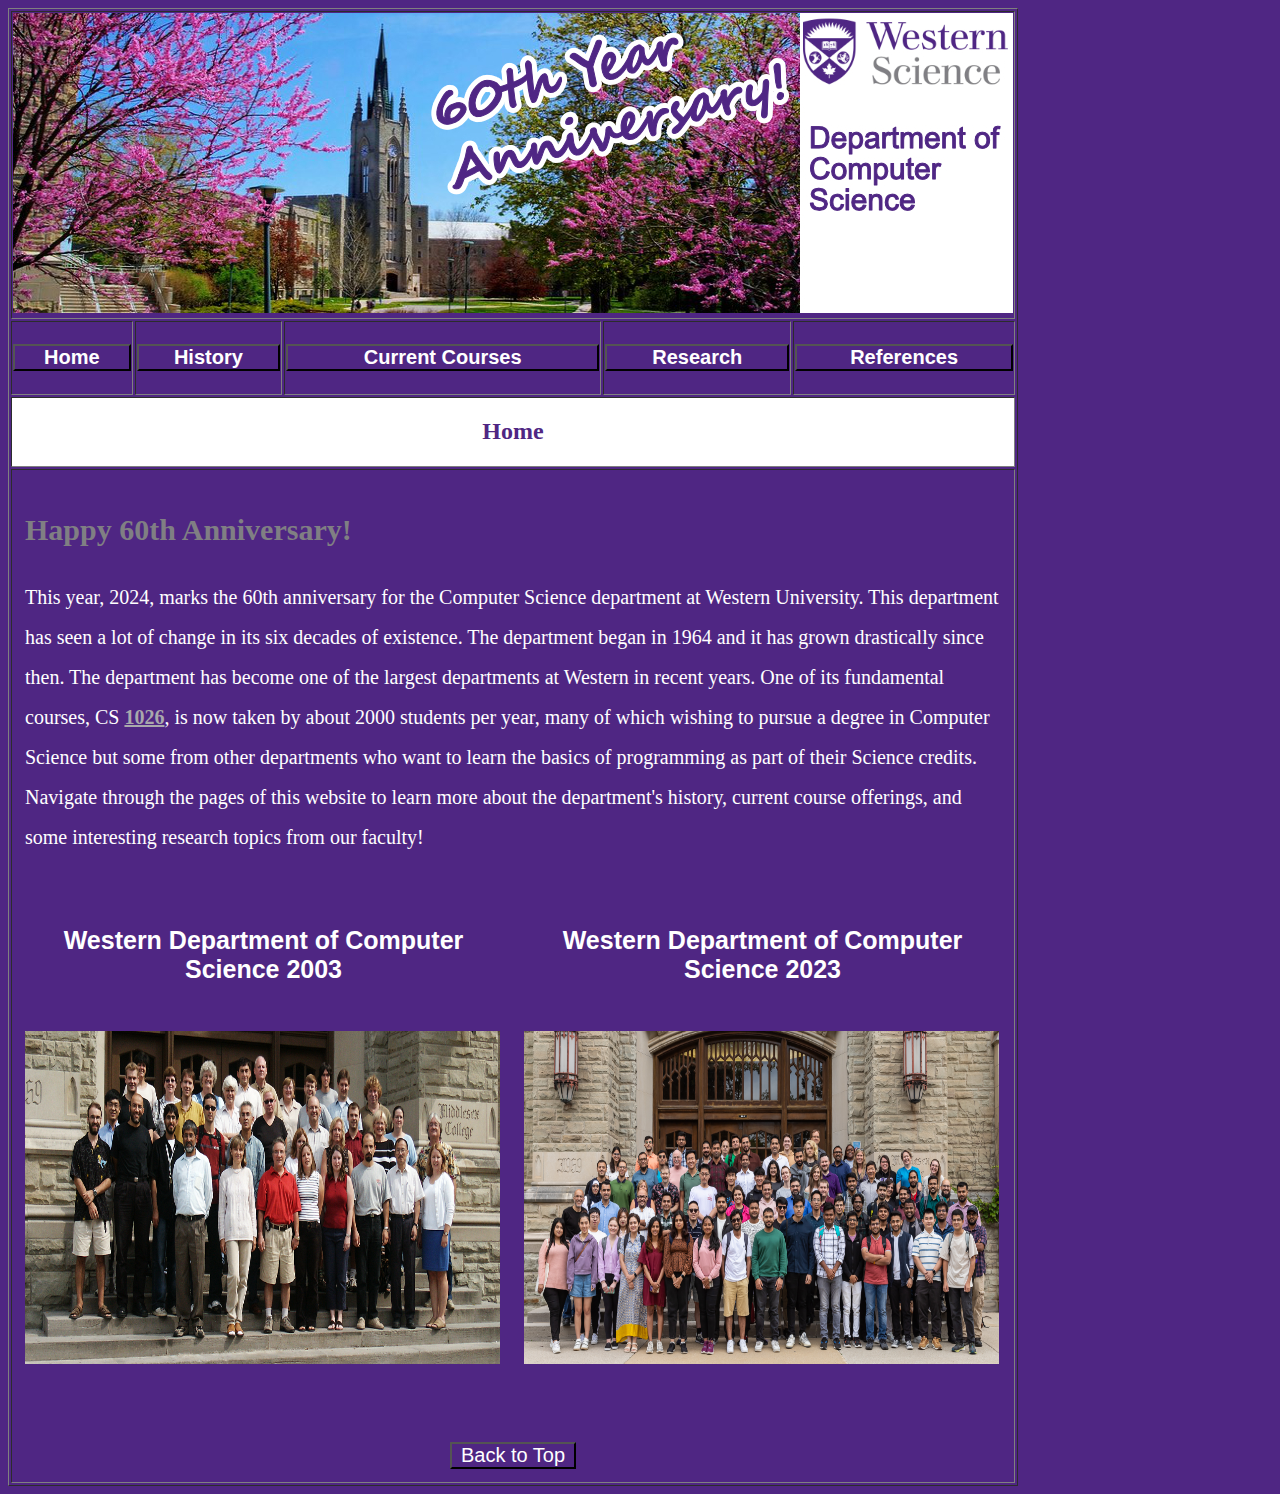
<file: webassign/index.html>
<!DOCTYPE html>
<html>
<head>
<link rel="stylesheet" href="styles.css">
<title>Home | UWO Computer Science</title>

<table style="width: 1000px;" border="1">
    <tbody>
    <tr>
    <td style="text-align: center;" colspan="5"><a id="Home"></a><a title="60th Year Anniversary" href="#Home"><img src="images/cs_anniversary_banner.jpg" /></a></td>
    </tr>
    <tr style="background-color: #4f2683;">
    <td style="text-align: center;">
    <h4 style="color: #a9a8ac;"><a href="index.html"><button style="font-size: 20px; width: 100%; height: 100%; color: #ffffff; background: #4F2683; padding: 0px;"><strong>Home</strong></button></a></h4>
    </td>
    <td style="text-align: center;">
    <h4 style="color: #a9a8ac;"><a href="history.html"><button style="font-size: 20px; width: 100%; height: 100%; color: #ffffff; background: #4F2683; padding: 0px;"><strong>History</strong></button></a></h4>
    </td>
    <td style="text-align: center;">
    <h4 style="color: #a9a8ac;"><a href="currentcourses.html"><button style="font-size: 20px; width: 100%; height: 100%; color: #ffffff; background: #4F2683; padding: 0px;"><strong>Current Courses</strong></button></a></h4>
    </td>
    <td style="text-align: center;">
    <h4 style="color: #a9a8ac;"><a href="research.html"><button style="font-size: 20px; width: 100%; height: 100%; color: #ffffff; background: #4F2683; padding: 0px;"><strong>Research</strong></button></a></h4>
    </td>
    <td style="text-align: center;">
    <h4 style="color: #a9a8ac;"><a href="references.html"><button style="font-size: 20px; width: 100%; height: 100%; color: #ffffff; background: #4F2683; padding: 0px;"><strong>References</strong></button></a></h4>
    </td>
    </tr>
    <tr style="background-color: #ffffff;">
    <td style="text-align: center;" colspan="5">
    <h2><strong>Home</strong></h2>
    </td>
    </tr>
    <tr style="background-color: #4f2683;">
    <td colspan="5">
    <table style="width: 1000px;" cellpadding="10">
    <tbody>
    <tr>
    <td>
    <p style="font-size: 30px; font-weight: bold; color: #807f83; font-family: cursive;">Happy 60th Anniversary!</p>
    <p style="font-size: 20px; line-height: 2; color: #ffffff;">This year, 2024, marks the 60th anniversary for the Computer Science department at Western University. This department has seen a lot of change in its six decades of existence. The department began in 1964 and it has grown drastically since then. The department has become one of the largest departments at Western in recent years. One of its fundamental courses, CS <a style="color: #a9a8ac;" href="currentcourses.html#CS1026"><strong>1026</strong></a>, is now taken by about 2000 students per year, many of which wishing to pursue a degree in Computer Science but some from other departments who want to learn the basics of programming as part of their Science credits. Navigate through the pages of this website to learn more about the department's history, current course offerings, and some interesting research topics from our faculty!</p>
    </td>
    </tr>
    </tbody>
    </table>
    <table style="width: 1000px;" cellpadding="10">
    <tbody>
    <tr>
    <td style="text-align: center;">
    <h3 style="font-size: 25px; font-family: 'Franklin Gothic Medium', 'Arial Narrow', Arial, sans-serif; color: #ffffff;">Western Department of Computer Science 2003</h3>
    </td>
    <td style="text-align: center;">
    <h3 style="font-size: 25px; font-family: 'Franklin Gothic Medium', 'Arial Narrow', Arial, sans-serif; color: #ffffff;">Western Department of Computer Science 2023</h3>
    </td>
    </tr>
    <tr>
    <td><a id="yr2003"></a><a title="Computer Science Department 2003" href="#yr2003"><img src="images/CSD_2003.jpg" alt="Computer Science Department 2003" width="475" height="333" /></a></td>
    <td><a id="yr2023"></a><a title="Computer Science Department 2023" href="#yr2023"><img src="images/CSD_2023.jpg" alt="2023" width="475" height="333" /></a></td>
    </tr>
    </tbody>
    </table>
    <p>&nbsp;</p>
    <table style="width: 150px; margin-left: auto; margin-right: auto;" border="0" cellpadding="10">
    <tbody>
    <tr>
    <td style="text-align: center;"><a href="#Home"><button>Back to Top</button></a></td>
    </tr>
    </tbody>
    </table>
    </td>
    </tr>
    </tbody>
    </table>

</head>
</html>
</file>
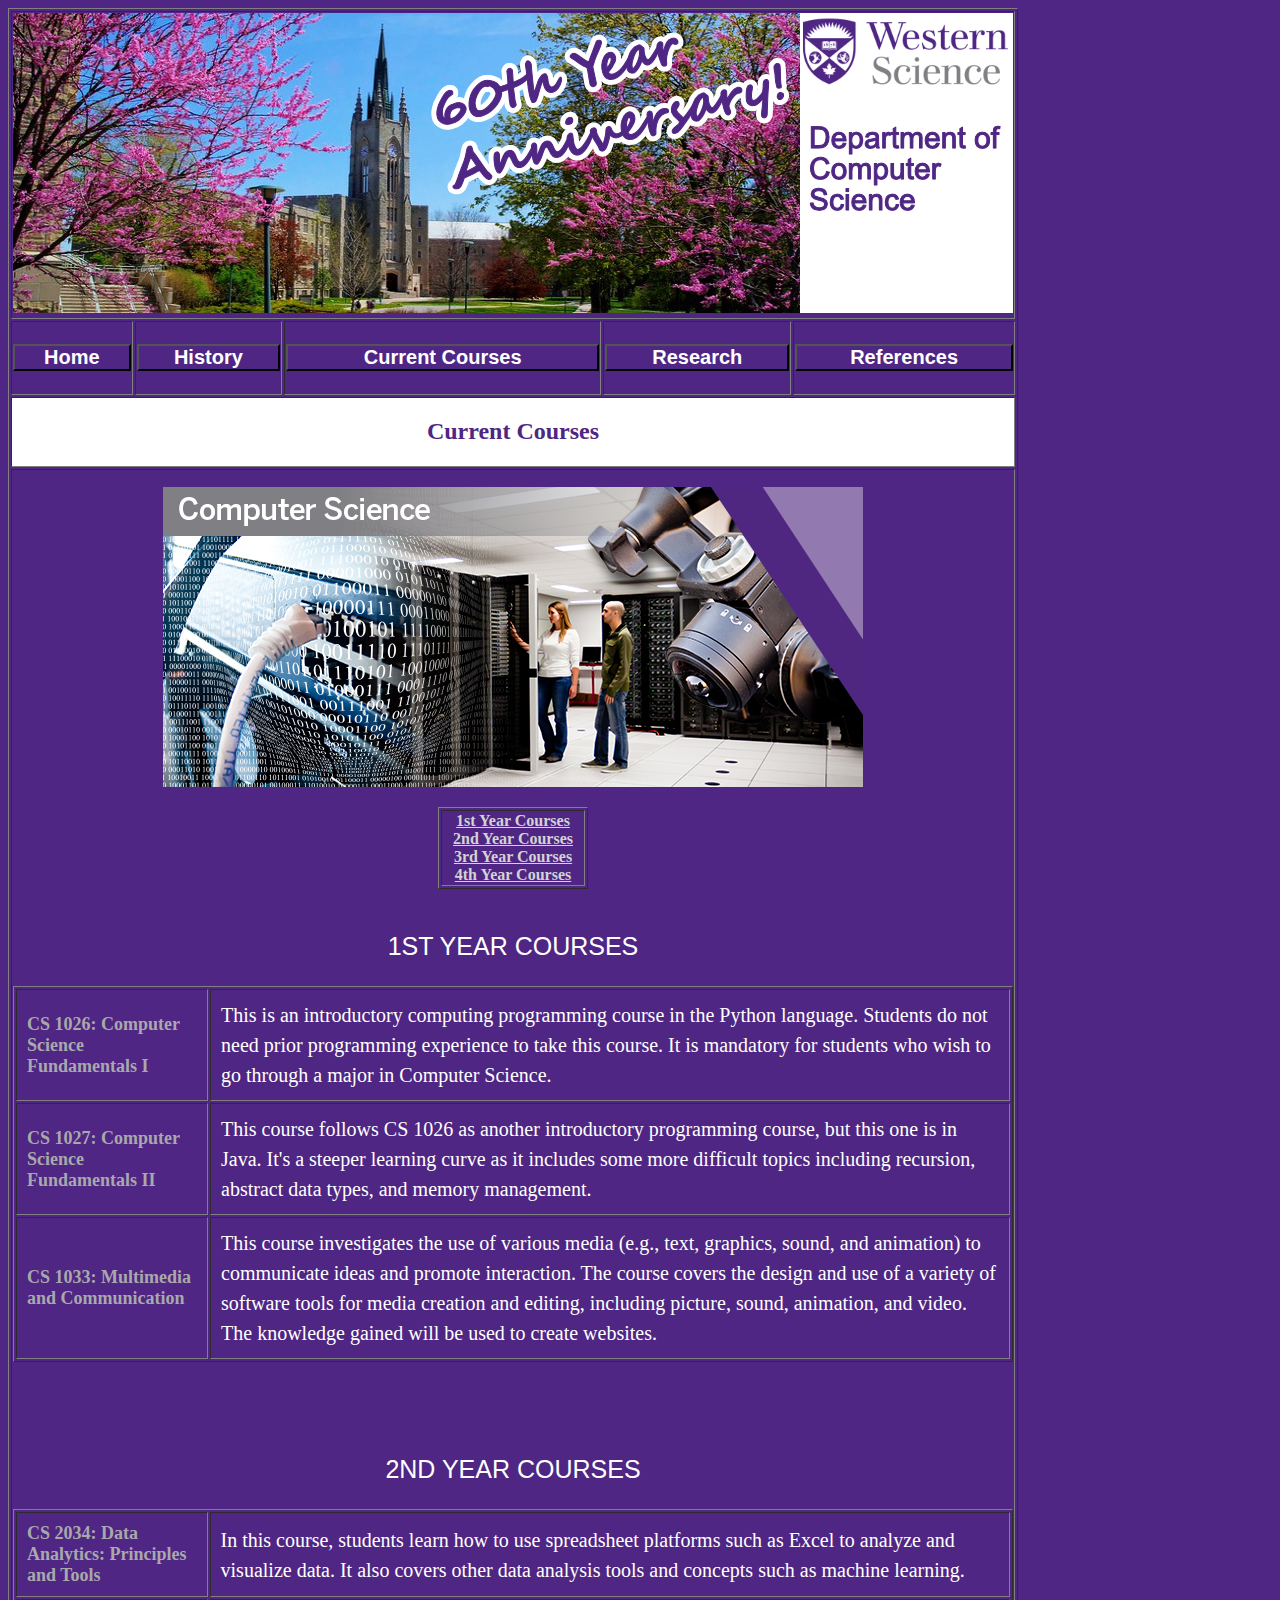
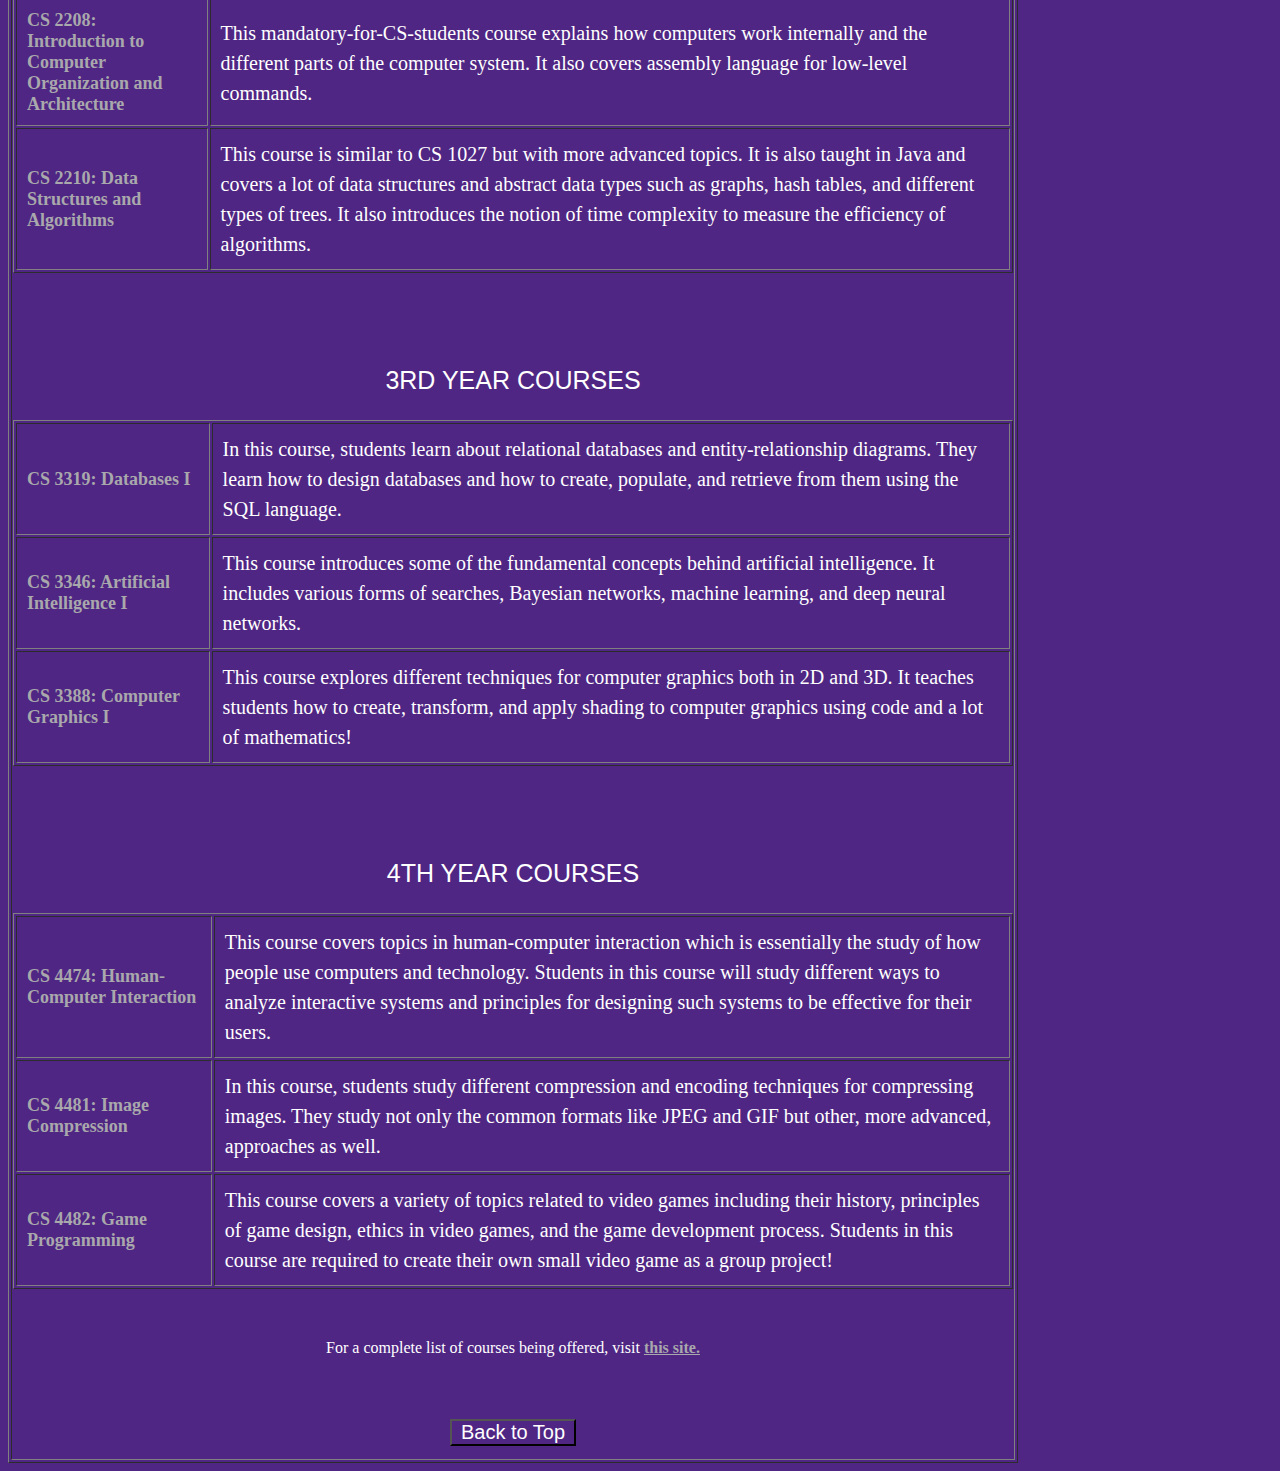
<file: webassign/currentcourses.html>
<!DOCTYPE html>
<html>
<head>
<link rel="stylesheet" href="styles.css">
<title>Current Courses | UWO Computer Science</title>


<table style="width: 1000px;" border="1">
    <tbody>
    <tr>
    <td style="text-align: center;" colspan="5"><a id="Home"></a><img title="60th Year Anniversary" src="images/cs_anniversary_banner.jpg" /></td>
    </tr>
    <tr style="background-color: #4f2683;">
    <td style="text-align: center;">
    <h4 style="color: #a9a8ac;"><a href="index.html"><button style="font-size: 20px; width: 100%; height: 100%; color: #ffffff; background: #4F2683; padding: 0px;"><strong>Home</strong></button></a></h4>
    </td>
    <td style="text-align: center;">
    <h4 style="color: #a9a8ac;"><a href="history.html"><button style="font-size: 20px; width: 100%; height: 100%; color: #ffffff; background: #4F2683; padding: 0px;"><strong>History</strong></button></a></h4>
    </td>
    <td style="text-align: center;">
    <h4 style="color: #a9a8ac;"><a href="currentcourses.html"><button style="font-size: 20px; width: 100%; height: 100%; color: #ffffff; background: #4F2683; padding: 0px;"><strong>Current Courses</strong></button></a></h4>
    </td>
    <td style="text-align: center;">
    <h4 style="color: #a9a8ac;"><a href="research.html"><button style="font-size: 20px; width: 100%; height: 100%; color: #ffffff; background: #4F2683; padding: 0px;"><strong>Research</strong></button></a></h4>
    </td>
    <td style="text-align: center;">
    <h4 style="color: #a9a8ac;"><a href="references.html"><button style="font-size: 20px; width: 100%; height: 100%; color: #ffffff; background: #4F2683; padding: 0px;"><strong>References</strong></button></a></h4>
    </td>
    </tr>
    <tr style="background-color: #ffffff;">
    <td style="text-align: center;" colspan="5">
    <h2><strong>Current Courses</strong></h2>
    </td>
    </tr>
    <tr style="background-color: #4f2683;">
    <td style="text-align: center;" colspan="5">
    <p><img title="Computer Science" src="images/dept-computerscience2-700x300.png" /></p>
    <table style="width: 150px; margin-left: auto; margin-right: auto;" border="1">
    <tbody>
    <tr>
    <td style="width: 544.942px;"><span style="color: #d3d3d3;"><a style="color: #d3d3d3;" href="#yr1"><strong>1st Year Courses</strong></a></span><br /><span style="color: #d3d3d3;"><a style="color: #d3d3d3;" href="#yr2"><strong>2nd Year Courses</strong></a></span><br /><span style="color: #d3d3d3;"><a style="color: #d3d3d3;" href="#yr3"><strong>3rd Year Courses</strong></a></span><br /><span style="color: #d3d3d3;"><a style="color: #d3d3d3;" href="#yr4"><strong>4th Year Courses</strong></a></span></td>
    </tr>
    </tbody>
    </table>
    <br />
    <p style="font-size: 25px; font-family: 'Franklin Gothic Medium', 'Arial Narrow', Arial, sans-serif;"><a id="yr1"></a>1ST YEAR COURSES</p>
    <a id="CS1026"></a>
    <table style="width: 1000px;" border="1" cellpadding="10">
    <tbody>
    <tr>
    <td style="width: 172.033px; font-size: 18px; text-align: left; color: #a9a8ac;"><strong>CS 1026: Computer Science Fundamentals I</strong></td>
    <td style="width: 806.967px; text-align: left; font-size: 20px; color: #ffffff; line-height: 1.5;">This is an introductory computing programming course in the Python language. Students do not need prior programming experience to take this course. It is mandatory for students who wish to go through a major in Computer Science.</td>
    </tr>
    <tr>
    <td style="width: 172.033px; font-size: 18px; text-align: left; color: #a9a8ac;"><strong>CS 1027: Computer Science Fundamentals II</strong></td>
    <td style="width: 806.967px; text-align: left; font-size: 20px; color: #ffffff; line-height: 1.5;">This course follows CS 1026 as another introductory programming course, but this one is in Java. It's a steeper learning curve as it includes some more difficult topics including recursion, abstract data types, and memory management.</td>
    </tr>
    <tr>
    <td style="width: 172.033px; font-size: 18px; text-align: left; color: #a9a8ac;"><strong>CS 1033: Multimedia and Communication</strong></td>
    <td style="width: 806.967px; font-size: 20px; color: #ffffff; line-height: 1.5; text-align: left;">This course investigates the use of various media (e.g., text, graphics, sound, and animation) to communicate ideas and promote interaction. The course covers the design and use of a variety of software tools for media creation and editing, including picture, sound, animation, and video. The knowledge gained will be used to create websites.</td>
    </tr>
    </tbody>
    </table>
    <p>&nbsp;</p>
    <p>&nbsp;</p>
    <p style="font-size: 25px; font-family: 'Franklin Gothic Medium', 'Arial Narrow', Arial, sans-serif;"><a id="yr2"></a>2ND YEAR COURSES</p>
    <table style="width: 1000px;" border="1" cellpadding="10">
    <tbody>
    <tr>
    <td style="width: 172.517px; font-size: 18px; text-align: left; color: #a9a8ac;"><strong>CS 2034: Data Analytics: Principles and Tools</strong></td>
    <td style="width: 808.483px; text-align: left; font-size: 20px; color: #ffffff; line-height: 1.5;">In this course, students learn how to use spreadsheet platforms such as Excel to analyze and visualize data. It also covers other data analysis tools and concepts such as machine learning.</td>
    </tr>
    <tr>
    <td style="width: 172.517px; font-size: 18px; text-align: left; color: #a9a8ac;"><strong>CS 2208: Introduction to Computer Organization and Architecture</strong></td>
    <td style="width: 808.483px; text-align: left; font-size: 20px; color: #ffffff; line-height: 1.5;">This mandatory-for-CS-students course explains how computers work internally and the different parts of the computer system. It also covers assembly language for low-level commands.</td>
    </tr>
    <tr>
    <td style="width: 172.517px; font-size: 18px; text-align: left; color: #a9a8ac;"><strong>CS 2210: Data Structures and Algorithms</strong></td>
    <td style="width: 808.483px; text-align: left; font-size: 20px; color: #ffffff; line-height: 1.5;">This course is similar to CS 1027 but with more advanced topics. It is also taught in Java and covers a lot of data structures and abstract data types such as graphs, hash tables, and different types of trees. It also introduces the notion of time complexity to measure the efficiency of algorithms.</td>
    </tr>
    </tbody>
    </table>
    <p>&nbsp;</p>
    <p>&nbsp;</p>
    <p style="font-size: 25px; font-family: 'Franklin Gothic Medium', 'Arial Narrow', Arial, sans-serif;"><a id="yr3"></a>3RD YEAR COURSES</p>
    <table style="width: 1000px;" border="1" cellpadding="10">
    <tbody>
    <tr>
    <td style="width: 174.708px; font-size: 18px; text-align: left; color: #a9a8ac;"><strong>CS 3319: Databases I</strong></td>
    <td style="width: 801.292px; text-align: left; font-size: 20px; color: #ffffff; line-height: 1.5;">In this course, students learn about relational databases and entity-relationship diagrams. They learn how to design databases and how to create, populate, and retrieve from them using the SQL language.&nbsp;</td>
    </tr>
    <tr>
    <td style="width: 174.708px; font-size: 18px; text-align: left; color: #a9a8ac;"><strong>CS 3346: Artificial Intelligence I</strong></td>
    <td style="width: 801.292px; text-align: left; font-size: 20px; color: #ffffff; line-height: 1.5;">This course introduces some of the fundamental concepts behind artificial intelligence. It includes various forms of searches, Bayesian networks, machine learning, and deep neural networks.&nbsp;</td>
    </tr>
    <tr>
    <td style="width: 174.708px; font-size: 18px; text-align: left; color: #a9a8ac;"><strong>CS 3388: Computer Graphics I</strong></td>
    <td style="width: 801.292px; text-align: left; font-size: 20px; color: #ffffff; line-height: 1.5;">This course explores different techniques for computer graphics both in 2D and 3D. It teaches students how to create, transform, and apply shading to computer graphics using code and a lot of mathematics!&nbsp;</td>
    </tr>
    </tbody>
    </table>
    <p>&nbsp;</p>
    <p>&nbsp;</p>
    <p style="font-size: 25px; font-family: 'Franklin Gothic Medium', 'Arial Narrow', Arial, sans-serif;"><a id="yr4"></a>4TH YEAR COURSES</p>
    <table style="width: 1000px;" border="1" cellpadding="10">
    <tbody>
    <tr>
    <td style="font-size: 18px; text-align: left; color: #a9a8ac; width: 173.625px;"><strong>CS 4474: Human-Computer Interaction</strong></td>
    <td style="text-align: left; font-size: 20px; color: #ffffff; line-height: 1.5; width: 773.375px;">This course covers topics in human-computer interaction which is essentially the study of how people use computers and technology. Students in this course will study different ways to analyze interactive systems and principles for designing such systems to be effective for their users.&nbsp;</td>
    </tr>
    <tr>
    <td style="font-size: 18px; text-align: left; color: #a9a8ac; width: 173.625px;"><strong>CS 4481: Image Compression</strong></td>
    <td style="text-align: left; font-size: 20px; color: #ffffff; line-height: 1.5; width: 773.375px;">In this course, students study different compression and encoding techniques for compressing images. They study not only the common formats like JPEG and GIF but other, more advanced, approaches as well.&nbsp;</td>
    </tr>
    <tr>
    <td style="font-size: 18px; text-align: left; color: #a9a8ac; width: 173.625px;"><strong>CS 4482: Game Programming</strong></td>
    <td style="text-align: left; font-size: 20px; color: #ffffff; line-height: 1.5; width: 773.375px;">This course covers a variety of topics related to video games including their history, principles of game design, ethics in video games, and the game development process. Students in this course are required to create their own small video game as a group project!&nbsp;</td>
    </tr>
    </tbody>
    </table>
    <p>&nbsp;</p>
    <p style="font-size: 16px;">For a complete list of courses being offered, visit <span style="color: #ffffff;"><a style="color: #a9a8ac;" href="https://csd.uwo.ca/undergraduate/current/courses/course_offerings.html" target="_blank" rel="noopener"><strong>this site.</strong></a></span></p>
    <p>&nbsp;</p>
    <table style="width: 150px; margin-left: auto; margin-right: auto;" border="0" cellpadding="10">
    <tbody>
    <tr>
    <td style="text-align: center;"><a href="#Home"><button>Back to Top</button></a></td>
    </tr>
    </tbody>
    </table>
    </td>
    </tr>
    </tbody>
    </table>
    

</head>
</html>
</file>
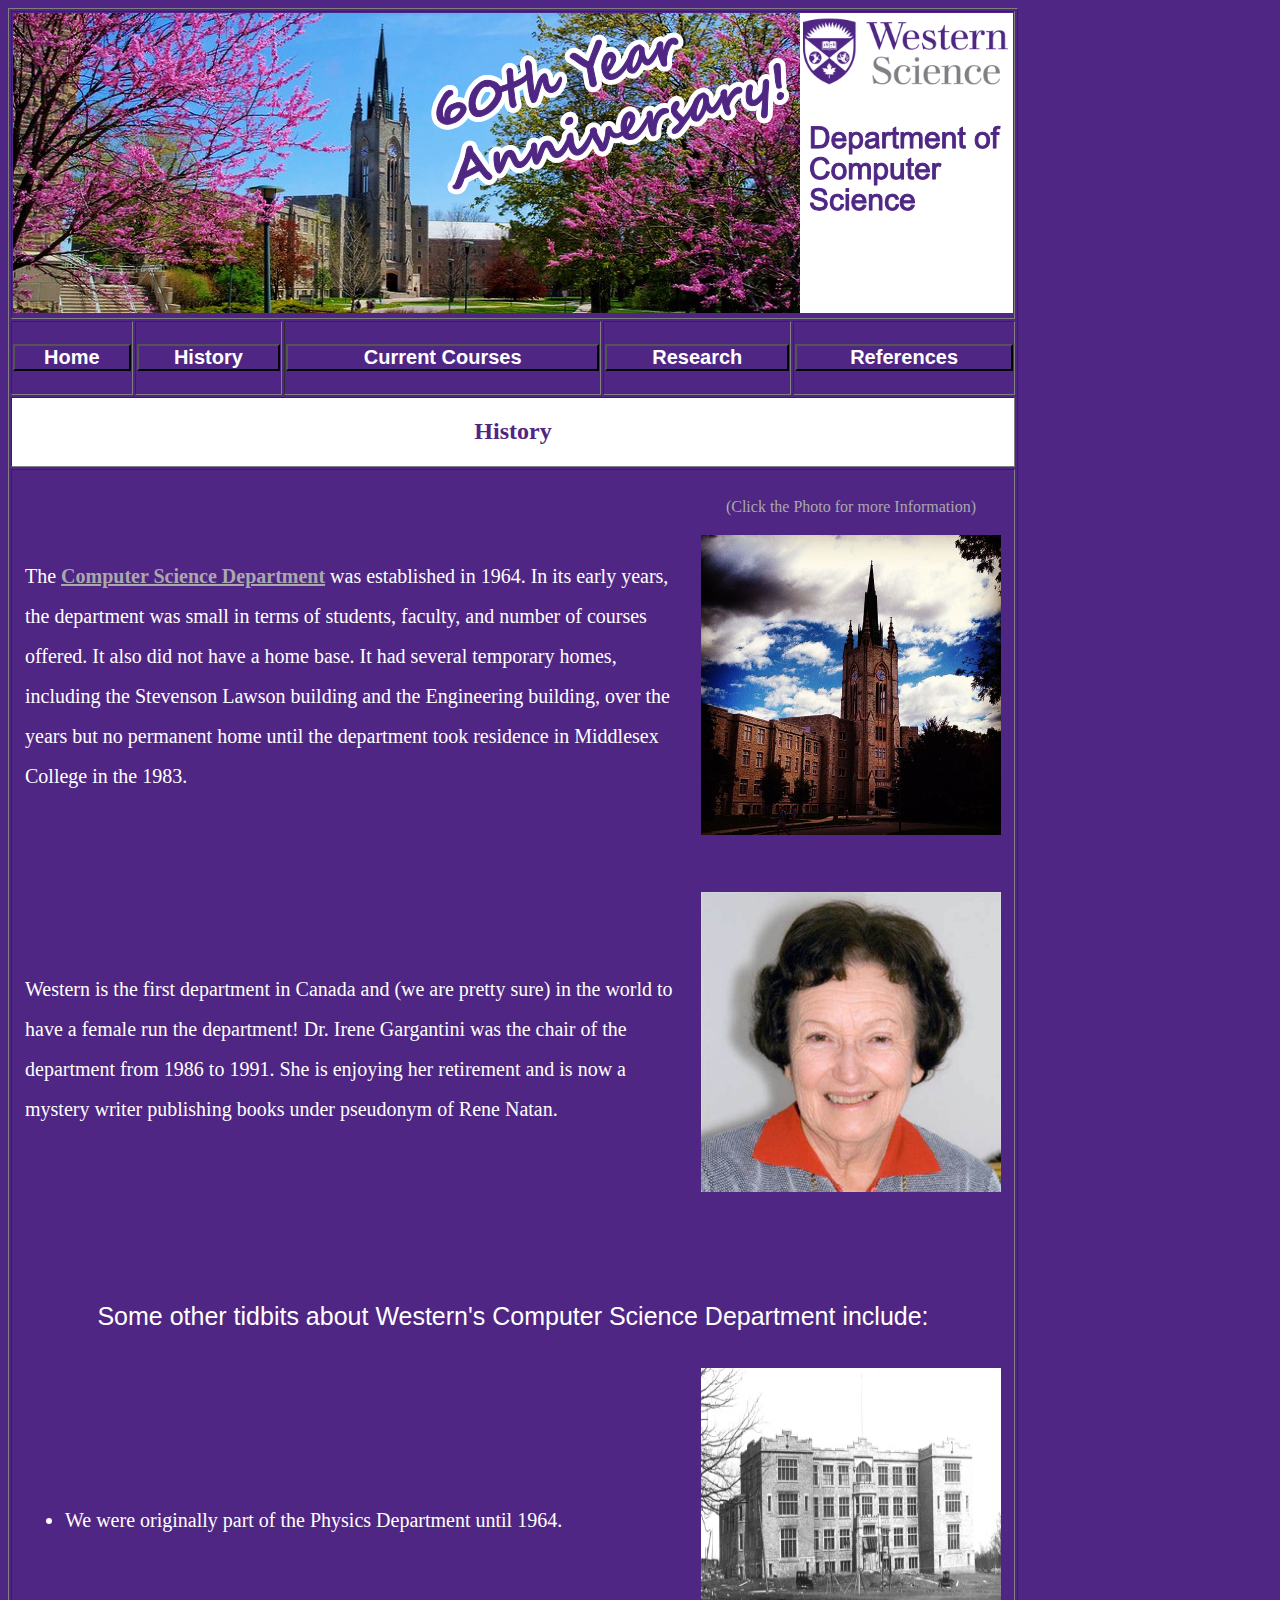
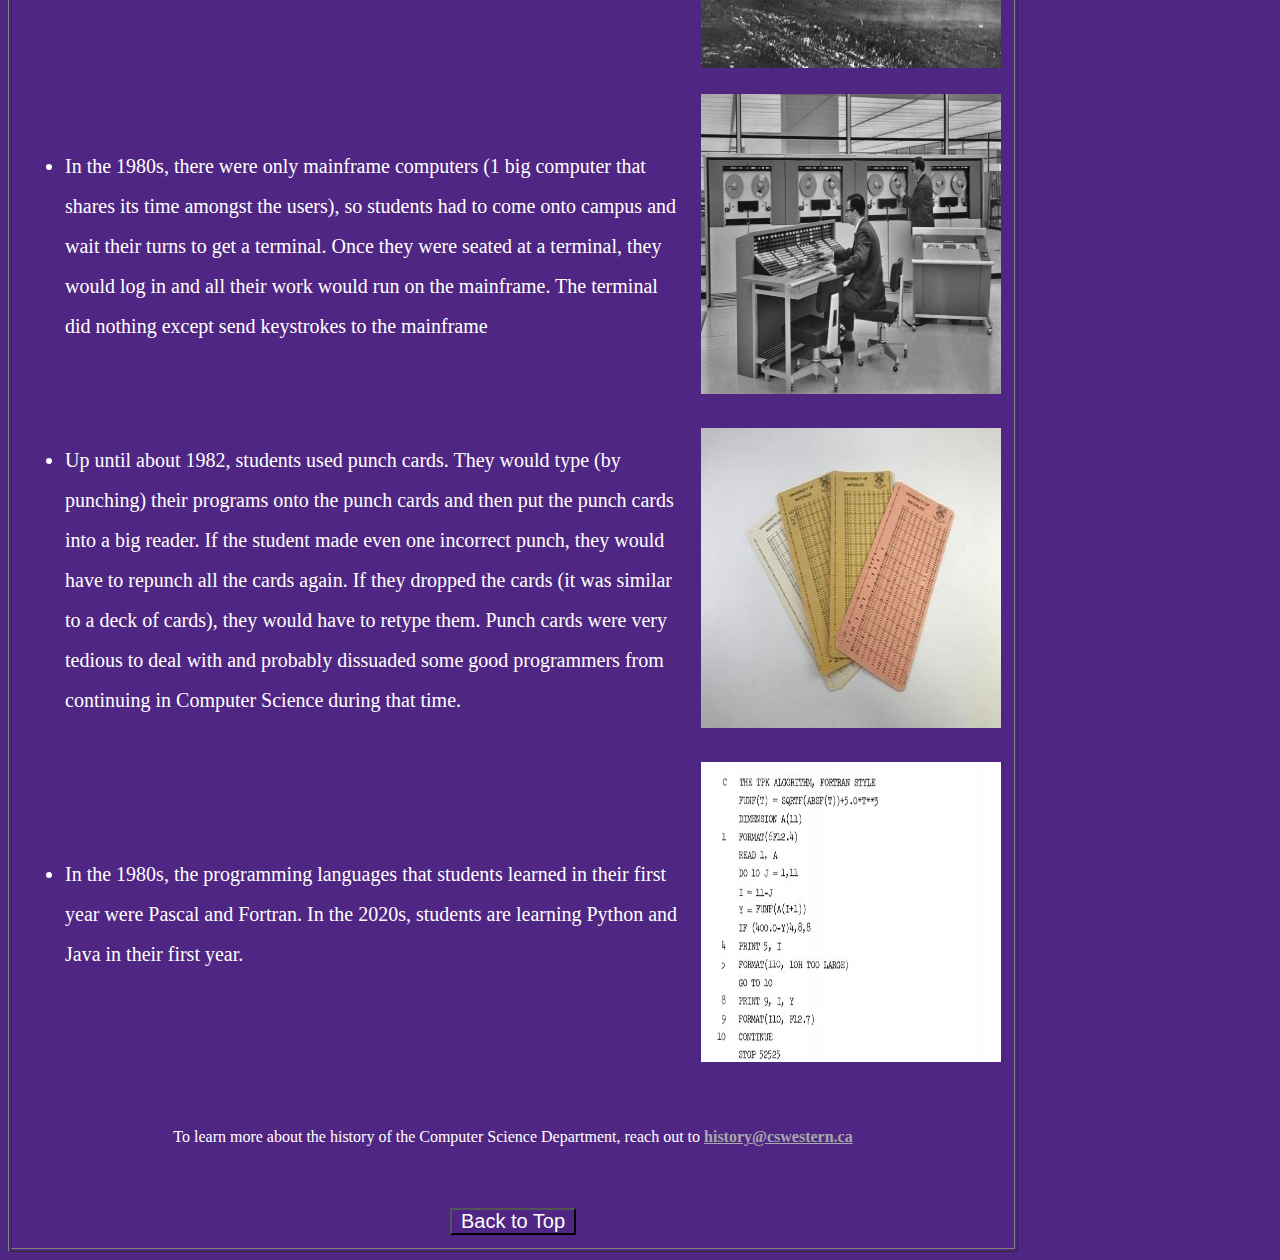
<file: webassign/history.html>
<!DOCTYPE html>
<html>
<head>
<link rel="stylesheet" href="styles.css">
<title>History | UWO Computer Science</title>

<table style="width: 1000px;" border="1">
    <tbody>
    <tr>
    <td style="text-align: center;" colspan="5"><a id="Home"></a><a title="60th Year Anniversary" href="#Home"><img src="images/cs_anniversary_banner.jpg" /></a></td>
    </tr>
    <tr style="background-color: #4f2683;">
    <td style="text-align: center;">
    <h4 style="color: #a9a8ac;"><a href="index.html"><button style="font-size: 20px; width: 100%; height: 100%; color: #ffffff; background: #4F2683; padding: 0px;"><strong>Home</strong></button></a></h4>
    </td>
    <td style="text-align: center;">
    <h4 style="color: #a9a8ac;"><a href="history.html"><button style="font-size: 20px; width: 100%; height: 100%; color: #ffffff; background: #4F2683; padding: 0px;"><strong>History</strong></button></a></h4>
    </td>
    <td style="text-align: center;">
    <h4 style="color: #a9a8ac;"><a href="currentcourses.html"><button style="font-size: 20px; width: 100%; height: 100%; color: #ffffff; background: #4F2683; padding: 0px;"><strong>Current Courses</strong></button></a></h4>
    </td>
    <td style="text-align: center;">
    <h4 style="color: #a9a8ac;"><a href="research.html"><button style="font-size: 20px; width: 100%; height: 100%; color: #ffffff; background: #4F2683; padding: 0px;"><strong>Research</strong></button></a></h4>
    </td>
    <td style="text-align: center;">
    <h4 style="color: #a9a8ac;"><a href="references.html"><button style="font-size: 20px; width: 100%; height: 100%; color: #ffffff; background: #4F2683; padding: 0px;"><strong>References</strong></button></a></h4>
    </td>
    </tr>
    <tr style="background-color: #ffffff;">
    <td style="text-align: center;" colspan="5">
    <h2><strong>History</strong></h2>
    </td>
    </tr>
    <tr>
    <td style="text-align: center;" colspan="5">
    <table style="width: 1000px;" cellpadding="10">
    <tbody>
    <tr style="font-size: 20px; line-height: 2; color: #ffffff;">
    <td style="width: 729.562px; text-align: left;">The <a style="color: #a9a8ac;" href="https://csd.uwo.ca/" target="_blank" rel="noopener"><strong>Computer Science Department</strong></a> was established in 1964. In its early years, the department was small in terms of students, faculty, and number of courses offered. It also did not have a home base. It had several temporary homes, including the Stevenson Lawson building and the Engineering building, over the years but no permanent home until the department took residence in Middlesex College in the 1983.</td>
    <td style="width: 253.438px;">
    <p style="font-size: 16px; color: #a9a8ac; line-height: 1;">(Click the Photo for more Information)</p>
    <p><a title="Middlesex College" href="https://csd.uwo.ca/" target="_blank" rel="noopener"><img src="images/600px-University_of_Western_Ontario_-_Middlesex_College.jpg" alt="Middlesex College" width="300" height="300" /></a></p>
    </td>
    </tr>
    </tbody>
    </table>
    <table style="width: 1000px;" cellpadding="10">
    <tbody>
    <tr style="font-size: 20px; line-height: 2; color: #ffffff;">
    <td style="text-align: left; width: 703.427px;">Western is the first department in Canada and (we are pretty sure) in the world to have a female run the department! Dr. Irene Gargantini was the chair of the department from 1986 to 1991. She is enjoying her retirement and is now a mystery writer publishing books under pseudonym of Rene Natan.</td>
    <td style="width: 245.573px;"><a title="Dr. Irene Gargantini " href="#dr"><img src="images/OIP.jpg" alt="Dr.Irene Gargantini" width="300" height="300" /></a></td>
    </tr>
    </tbody>
    </table>
    <p style="font-size: 20px; line-height: 2; color: #ffffff;">&nbsp;</p>
    <p style="font-size: 25px; font-family: 'Franklin Gothic Medium', 'Arial Narrow', Arial, sans-serif;">Some other tidbits about Western's Computer Science Department include:</p>
    <table style="width: 1000px;" cellpadding="10">
    <tbody>
    <tr>
    <td style="width: 701.104px;">
    <ul style="font-size: 20px; line-height: 2; color: #ffffff;">
    <li style="text-align: left;">We were originally part of the Physics Department until 1964.</li>
    </ul>
    </td>
    <td style="width: 246.896px;"><a title="The Science Building in 1924" href="#SciBuilding"><img src="images/Physics bulding.jpg" alt="The Science Building in 1924 " width="300" height="300" /></a></td>
    </tr>
    <tr>
    <td style="width: 701.104px;">
    <ul style="font-size: 20px; line-height: 2; color: #ffffff;">
    <li style="text-align: left;">In the 1980s, there were only mainframe computers (1 big computer that shares its time amongst the users), so students had to come onto campus and wait their turns to get a terminal. Once they were seated at a terminal, they would log in and all their work would run on the mainframe. The terminal did nothing except send keystrokes to the mainframe</li>
    </ul>
    </td>
    <td style="width: 246.896px;"><a title="Mainframe Computer" href="#mainframeComputer"><img src="images/mainframe_computer.jpg" alt="Mainframe Computer" width="300" height="300" /></a></td>
    </tr>
    <tr>
    <td style="width: 701.104px;">
    <ul style="font-size: 20px; line-height: 2; color: #ffffff;">
    <li style="text-align: left;">Up until about 1982, students used punch cards. They would type (by punching) their programs onto the punch cards and then put the punch cards into a big reader. If the student made even one incorrect punch, they would have to repunch all the cards again. If they dropped the cards (it was similar to a deck of cards), they would have to retype them. Punch cards were very tedious to deal with and probably dissuaded some good programmers from continuing in Computer Science during that time.</li>
    </ul>
    </td>
    <td style="width: 246.896px;"><a title="Punch Cards" href="#punchCards"><img src="images/punchcard.jpg" alt="Punch Cards" width="300" height="300" /></a></td>
    </tr>
    <tr>
    <td style="width: 701.104px;">
    <ul style="font-size: 20px; line-height: 2; color: #ffffff;">
    <li style="text-align: left;">In the 1980s, the programming languages that students learned in their first year were Pascal and Fortran. In the 2020s, students are learning Python and Java in their first year.</li>
    </ul>
    </td>
    <td style="width: 246.896px;"><a title="Fortran Programming Language " href="#fortran"><img src="images/fortran.jpg" alt="Fortran" width="300" height="300" /></a></td>
    </tr>
    </tbody>
    </table>
    <p>&nbsp;</p>
    <p>To learn more about the history of the Computer Science Department, reach out to <a style="color: #a9a8ac;" href="mailto:history@cswestern.ca" target="_blank" rel="noopener"><strong>history@cswestern.ca</strong></a></p>
    <p>&nbsp;</p>
    <table style="width: 150px; margin-left: auto; margin-right: auto;" border="0" cellpadding="10">
    <tbody>
    <tr>
    <td style="text-align: center;"><a href="#Home"><button>Back to Top</button></a></td>
    </tr>
    </tbody>
    </table>
    </td>
    </tr>
    </tbody>
    </table>
    

</head>
</html>
</file>
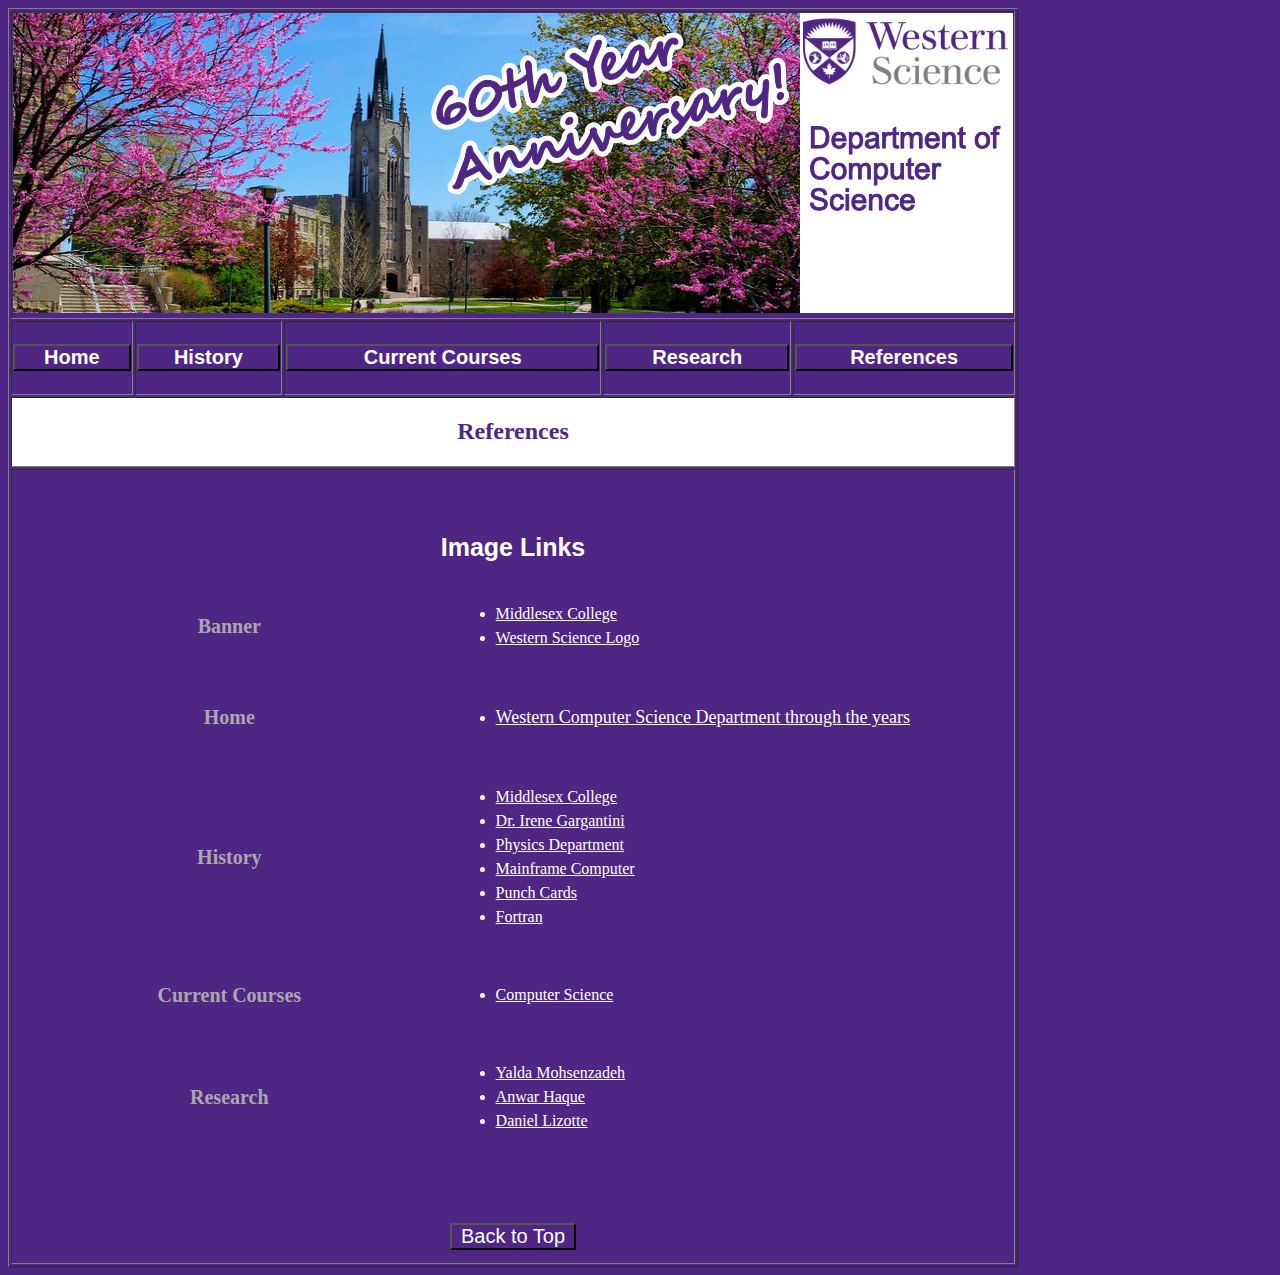
<file: webassign/references.html>
<!DOCTYPE html>
<html>
<head>
<link rel="stylesheet" href="styles.css">
<title>References | UWO Computer Science</title>

<table style="width: 1000px;" border="1">
    <tbody>
    <tr>
    <td style="text-align: center;" colspan="5"><a id="Home"></a><a title="60th Year Anniversary" href="#Home"><img src="images/cs_anniversary_banner.jpg" /></a></td>
    </tr>
    <tr style="background-color: #4f2683;">
    <td style="text-align: center;">
    <h4 style="color: #a9a8ac;"><a href="index.html"><button style="font-size: 20px; width: 100%; height: 100%; color: #ffffff; background: #4F2683; padding: 0px;"><strong>Home</strong></button></a></h4>
    </td>
    <td style="text-align: center;">
    <h4 style="color: #a9a8ac;"><a href="history.html"><button style="font-size: 20px; width: 100%; height: 100%; color: #ffffff; background: #4F2683; padding: 0px;"><strong>History</strong></button></a></h4>
    </td>
    <td style="text-align: center;">
    <h4 style="color: #a9a8ac;"><a href="currentcourses.html"><button style="font-size: 20px; width: 100%; height: 100%; color: #ffffff; background: #4F2683; padding: 0px;"><strong>Current Courses</strong></button></a></h4>
    </td>
    <td style="text-align: center;">
    <h4 style="color: #a9a8ac;"><a href="research.html"><button style="font-size: 20px; width: 100%; height: 100%; color: #ffffff; background: #4F2683; padding: 0px;"><strong>Research</strong></button></a></h4>
    </td>
    <td style="text-align: center;">
    <h4 style="color: #a9a8ac;"><a href="references.html"><button style="font-size: 20px; width: 100%; height: 100%; color: #ffffff; background: #4F2683; padding: 0px;"><strong>References</strong></button></a></h4>
    </td>
    </tr>
    <tr style="background-color: #ffffff;">
    <td style="text-align: center;" colspan="5">
    <h2><strong>References</strong></h2>
    </td>
    </tr>
    <tr style="background-color: #4f2683;">
    <td style="text-align: center;" colspan="5">
    <p>&nbsp;</p>
    <table style="width: 1000px;" border="0" cellpadding="10">
    <tbody>
    <tr style="color: #ffffff; font-size: 25px; font-family: 'Franklin Gothic Medium', 'Arial Narrow', Arial, sans-serif; text-align: center;">
    <td><strong>Image Links</strong></td>
    </tr>
    </tbody>
    </table>
    <table style="width: 1000px;" border="0" cellpadding="10">
    <tbody>
    <tr>
    <td style="width: 419.233px; font-size: 20px; text-align: center; color: #a9a8ac;"><strong>Banner</strong></td>
    <td style="width: 558.767px; text-align: left; font-size: 16px; color: #ffffff; line-height: 1.5;">
    <ul>
    <li><a style="width: 558.767px; text-align: left; font-size: 16px; color: #ffffff; line-height: 1.5;" href="http://www.cathybenedict.com/western.html" target="_blank" rel="noopener">Middlesex College</a></li>
    <li><a style="width: 558.767px; text-align: left; font-size: 16px; color: #ffffff; line-height: 1.5;" href="https://www.wihe.com/employer-details/2905/western-university/" target="_blank" rel="noopener">Western Science Logo</a></li>
    </ul>
    </td>
    </tr>
    <tr>
    <td style="width: 419.233px; font-size: 20px; text-align: center; color: #a9a8ac;"><strong>Home</strong></td>
    <td style="width: 558.767px; text-align: left; font-size: 16px; color: #ffffff; line-height: 1.5;">
    <ul>
    <li style="text-align: left;"><a style="width: 815.125px; text-align: left; font-size: 18px; color: #ffffff; line-height: 1.5;" title="Western Computer Science Department Through the Years" href="https://www.csd.uwo.ca/about/index.html" target="_blank" rel="noopener">Western Computer Science Department through the years</a></li>
    </ul>
    </td>
    </tr>
    <tr>
    <td style="width: 419.233px; font-size: 20px; text-align: center; color: #a9a8ac;"><strong>History</strong></td>
    <td style="width: 558.767px; text-align: left; font-size: 16px; color: #ffffff; line-height: 1.5;">
    <ul>
    <li style="text-align: left;"><a style="width: 815.125px; text-align: left; font-size: 16px; color: #ffffff; line-height: 1.5;" title="Middlesex College" href="https://commons.wikimedia.org/wiki/File:University_of_Western_Ontario_-_Middlesex_College.JPG" target="_blank" rel="noopener">Middlesex College</a></li>
    <li style="text-align: left;"><a style="width: 815.125px; text-align: left; font-size: 16px; color: #ffffff; line-height: 1.5;" href="https://www.bing.com/images/search?view=detailV2&amp;ccid=2mJv6asf&amp;id=CE97A7C05E0BDB5C8585BE6C746ACFB7F7FBA1FD&amp;thid=OIP.2mJv6asfhf7WaJT5E6VDlAHaHa&amp;mediaurl=https%3a%2f%2ficapmock.com%2fwp-content%2fuploads%2f2023%2f02%2fimage-1.png&amp;cdnurl=https%3a%2f%2fth.bing.com%2fth%2fid%2fR.da626fe9ab1f85fed66894f913a54394%3frik%3d%252faH797fPanRsvg%26pid%3dImgRaw%26r%3d0&amp;exph=500&amp;expw=500&amp;q=dr+irene+Gargantini&amp;simid=608030824227761316&amp;FORM=IRPRST&amp;ck=028D6E052AC8C6719F43B11CD50E1D3B&amp;selectedIndex=0&amp;itb=0&amp;ajaxhist=0&amp;ajaxserp=0" target="_blank" rel="noopener">Dr. Irene Gargantini</a></li>
    <li style="text-align: left;"><a style="width: 815.125px; text-align: left; font-size: 16px; color: #ffffff; line-height: 1.5;" href="https://physics.uwo.ca/about_us/department_history/full_history.html" target="_blank" rel="noopener">Physics Department</a></li>
    <li style="text-align: left;"><a style="width: 815.125px; text-align: left; font-size: 16px; color: #ffffff; line-height: 1.5;" href="https://www.gettyimages.ca/detail/news-photo/two-men-operating-a-mainframe-computer-circa-1960-news-photo/107644521" target="_blank" rel="noopener">Mainframe Computer</a></li>
    <li style="text-align: left;"><a style="width: 815.125px; text-align: left; font-size: 16px; color: #ffffff; line-height: 1.5;" href="https://computermuseum.uwaterloo.ca/index.php/Detail/objects/1" target="_blank" rel="noopener">Punch Cards</a></li>
    <li style="text-align: left;"><a style="width: 815.125px; text-align: left; font-size: 16px; color: #ffffff; line-height: 1.5;" href="https://sujit2543.wordpress.com/" target="_blank" rel="noopener">Fortran</a></li>
    </ul>
    </td>
    </tr>
    <tr>
    <td style="width: 419.233px; font-size: 20px; text-align: center; color: #a9a8ac;"><strong>Current Courses</strong></td>
    <td style="width: 558.767px; text-align: left; font-size: 16px; color: #ffffff; line-height: 1.5;">
    <ul>
    <li><span style="color: #ffffff;"><a style="color: #ffffff;" href="https://www.uwo.ca/sci/departments/index.html" target="_blank" rel="noopener">Computer Science</a></span></li>
    </ul>
    </td>
    </tr>
    <tr>
    <td style="width: 419.233px; font-size: 20px; text-align: center; color: #a9a8ac;"><strong>Research</strong></td>
    <td style="width: 558.767px; text-align: left; font-size: 16px; color: #ffffff; line-height: 1.5;">
    <ul>
    <li style="text-align: left;"><a style="width: 815.125px; text-align: left; font-size: 16px; color: #ffffff; line-height: 1.5;" href="https://www.csd.uwo.ca/people/faculty/index.html" target="_blank" rel="noopener">Yalda Mohsenzadeh</a></li>
    <li style="text-align: left;"><a style="width: 815.125px; text-align: left; font-size: 16px; color: #ffffff; line-height: 1.5;" href="https://www.csd.uwo.ca/people/faculty/index.html" target="_blank" rel="noopener">Anwar Haque</a></li>
    <li style="text-align: left;"><a style="width: 815.125px; text-align: left; font-size: 16px; color: #ffffff; line-height: 1.5;" href="https://www.csd.uwo.ca/people/faculty/index.html" target="_blank" rel="noopener">Daniel Lizotte</a></li>
    </ul>
    </td>
    </tr>
    </tbody>
    </table>
    <p>&nbsp;</p>
    <table style="width: 150px; margin-left: auto; margin-right: auto;" border="0" cellpadding="10">
    <tbody>
    <tr>
    <td style="text-align: center;"><a href="#Home"><button>Back to Top</button></a></td>
    </tr>
    </tbody>
    </table>
    </td>
    </tr>
    </tbody>
    </table>

</head>
</html>
</file>
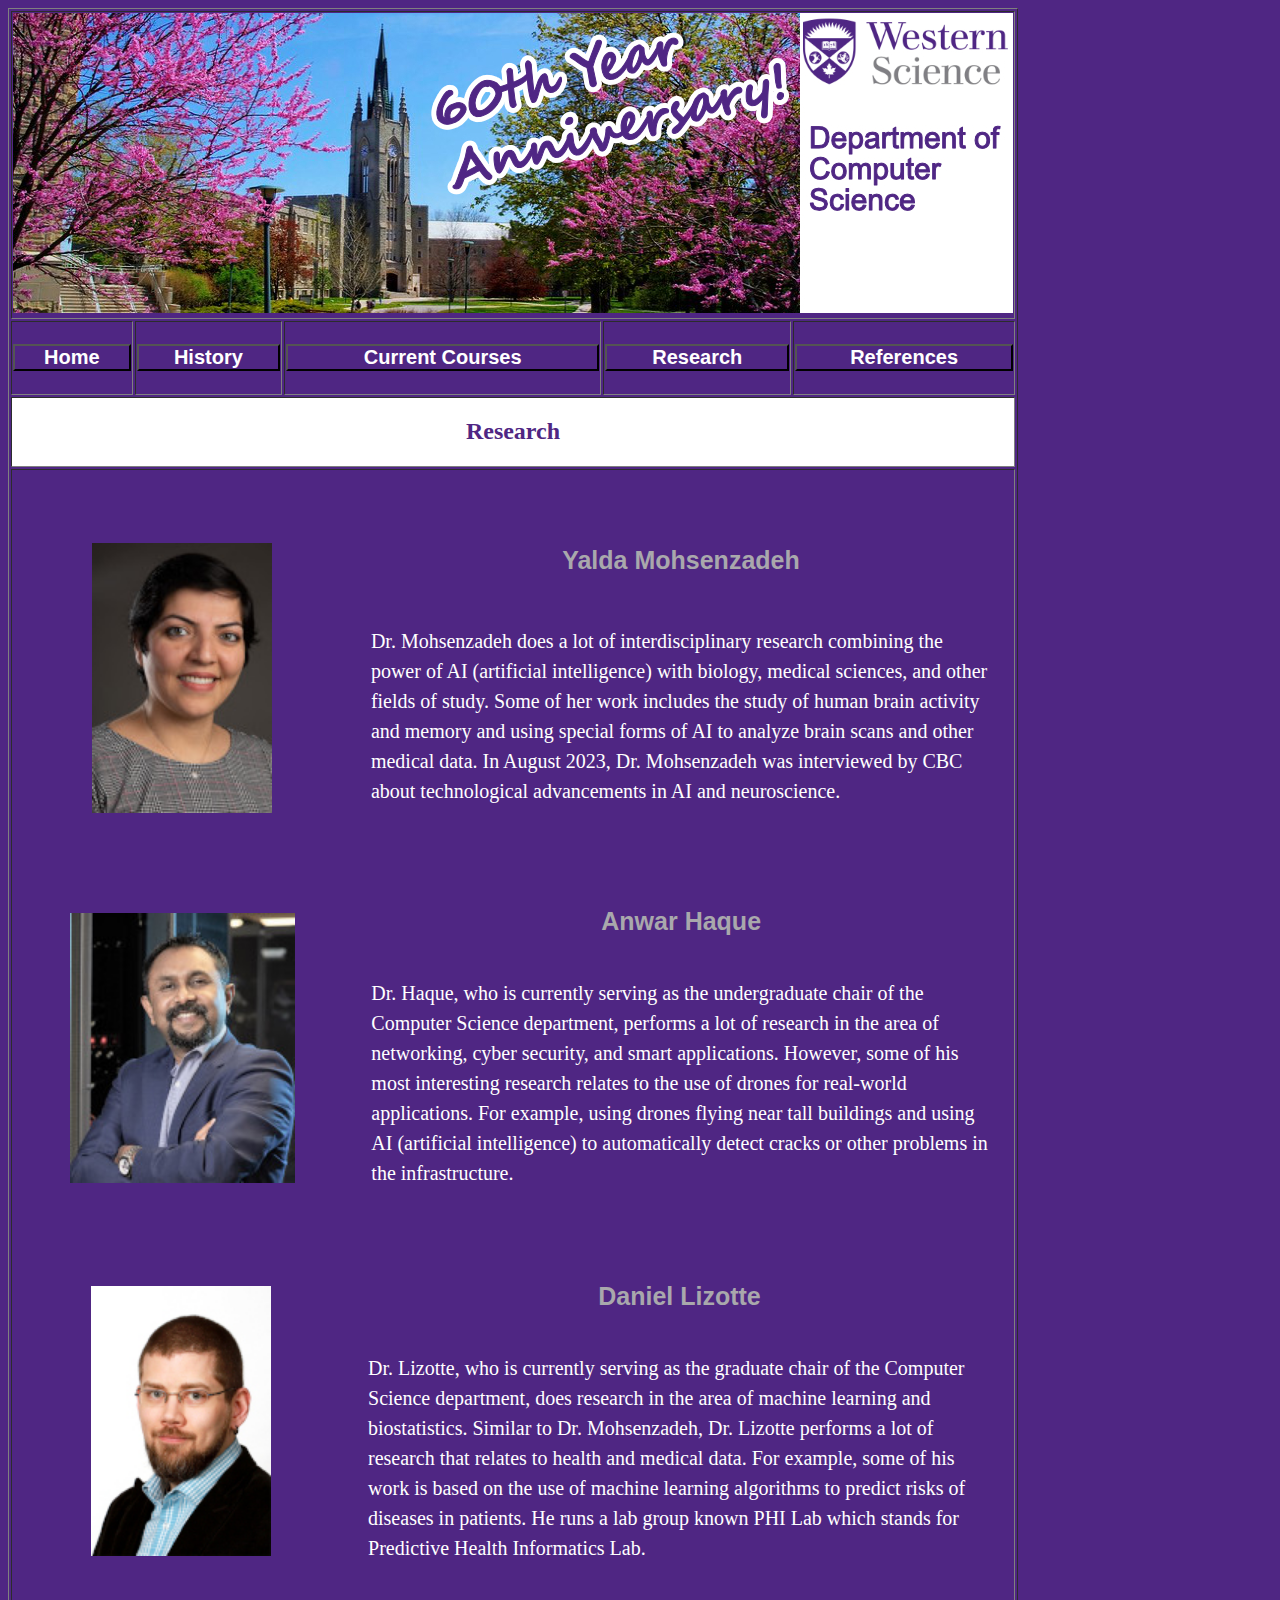
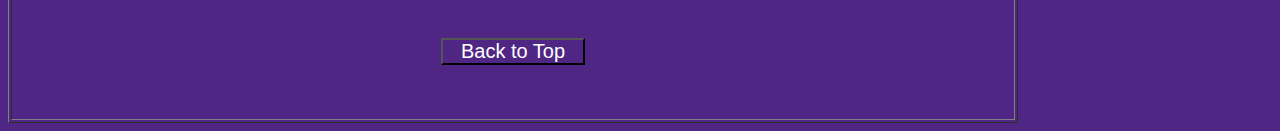
<file: webassign/research.html>
<!DOCTYPE html>
<html>
<head>
<link rel="stylesheet" href="styles.css">
<title>Research | UWO Computer Science</title>

<table style="width: 1000px;" border="1">
    <tbody>
    <tr>
    <td style="text-align: center;" colspan="5"><a id="Home"></a><a title="60th Year Anniversary" href="#Home"><img src="images/cs_anniversary_banner.jpg" /></a></td>
    </tr>
    <tr style="background-color: #4f2683;">
    <td style="text-align: center;">
    <h4 style="color: #a9a8ac;"><a href="index.html"><button style="font-size: 20px; width: 100%; height: 100%; color: #ffffff; background: #4F2683; padding: 0px;"><strong>Home</strong></button></a></h4>
    </td>
    <td style="text-align: center;">
    <h4 style="color: #a9a8ac;"><a href="history.html"><button style="font-size: 20px; width: 100%; height: 100%; color: #ffffff; background: #4F2683; padding: 0px;"><strong>History</strong></button></a></h4>
    </td>
    <td style="text-align: center;">
    <h4 style="color: #a9a8ac;"><a href="currentcourses.html"><button style="font-size: 20px; width: 100%; height: 100%; color: #ffffff; background: #4F2683; padding: 0px;"><strong>Current Courses</strong></button></a></h4>
    </td>
    <td style="text-align: center;">
    <h4 style="color: #a9a8ac;"><a href="research.html"><button style="font-size: 20px; width: 100%; height: 100%; color: #ffffff; background: #4F2683; padding: 0px;"><strong>Research</strong></button></a></h4>
    </td>
    <td style="text-align: center;">
    <h4 style="color: #a9a8ac;"><a href="references.html"><button style="font-size: 20px; width: 100%; height: 100%; color: #ffffff; background: #4F2683; padding: 0px;"><strong>References</strong></button></a></h4>
    </td>
    </tr>
    <tr style="background-color: #ffffff;">
    <td style="text-align: center;" colspan="5">
    <h2><strong>Research</strong></h2>
    </td>
    </tr>
    <tr style="background-color: #4f2683;">
    <td style="text-align: center;" colspan="5">
    <p>&nbsp;</p>
    <table style="width: 1000px;" border="0" cellpadding="20">
    <tbody>
    <tr>
    <td style="width: 306.542px;" rowspan="2"><a title="Yalda Mohsenzadeh" href="#Mohsenzadeh"><img style="display: block; margin-left: auto; margin-right: auto;" src="images/mohsenzadeh-120x180.jpg" alt="Yalda Mohsenzadeh" width="180" height="270" /></a></td>
    <td style="font-size: 25px; font-family: 'Franklin Gothic Medium', 'Arial Narrow', Arial, sans-serif; color: #a9a8ac; width: 670.458px;"><strong><a id="Mohsenzadeh"></a>Yalda Mohsenzadeh</strong></td>
    </tr>
    <tr>
    <td style="width: 670.458px; font-size: 20px; color: #ffffff; text-align: left; line-height: 1.5;">Dr. Mohsenzadeh does a lot of interdisciplinary research combining the power of AI (artificial intelligence) with biology, medical sciences, and other fields of study. Some of her work includes the study of human brain activity and memory and using special forms of AI to analyze brain scans and other medical data. In August 2023, Dr. Mohsenzadeh was interviewed by CBC about technological advancements in AI and neuroscience.</td>
    </tr>
    </tbody>
    </table>
    <p>&nbsp;</p>
    <table style="width: 1000px;" border="0" cellpadding="20">
    <tbody>
    <tr>
    <td style="width: 301.1px;" rowspan="2"><a title="Anwar Haque" href="#Haque"><img style="display: block; margin-left: auto; margin-right: auto;" src="images/haque-150x180.jpg" alt="Anwar Haque" width="225" height="270" /></a></td>
    <td style="width: 668.9px; font-size: 25px; font-family: 'Franklin Gothic Medium', 'Arial Narrow', Arial, sans-serif; color: #a9a8ac;"><strong><a id="Haque"></a>Anwar Haque</strong></td>
    </tr>
    <tr>
    <td style="width: 668.9px; font-size: 20px; color: #ffffff; text-align: left; line-height: 1.5;">Dr. Haque, who is currently serving as the undergraduate chair of the Computer Science department, performs a lot of research in the area of networking, cyber security, and smart applications. However, some of his most interesting research relates to the use of drones for real-world applications. For example, using drones flying near tall buildings and using AI (artificial intelligence) to automatically detect cracks or other problems in the infrastructure.</td>
    </tr>
    </tbody>
    </table>
    <p>&nbsp;</p>
    <table style="width: 1000px;" border="0" cellpadding="20">
    <tbody>
    <tr>
    <td style="width: 301.1px;" rowspan="2"><a id="Lizotte"></a><a title="Daniel Lizotte" href="#Lizotte"><img src="images/lizotte-120x180.jpg" alt="Daniel Lizotte" width="180" height="270" /></a></td>
    <td style="width: 668.9px; font-size: 25px; font-family: 'Franklin Gothic Medium', 'Arial Narrow', Arial, sans-serif; color: #a9a8ac;"><strong><a id="Haque"></a>Daniel Lizotte</strong></td>
    </tr>
    <tr>
    <td style="width: 668.9px; font-size: 20px; color: #ffffff; text-align: left; line-height: 1.5;">Dr. Lizotte, who is currently serving as the graduate chair of the Computer Science department, does research in the area of machine learning and biostatistics. Similar to Dr. Mohsenzadeh, Dr. Lizotte performs a lot of research that relates to health and medical data. For example, some of his work is based on the use of machine learning algorithms to predict risks of diseases in patients. He runs a lab group known PHI Lab which stands for Predictive Health Informatics Lab.</td>
    </tr>
    </tbody>
    </table>
    <p>&nbsp;</p>
    <table style="width: 150px; margin-left: auto; margin-right: auto;">
    <tbody>
    <tr>
    <td style="text-align: center;"><a href="#Home"><button>Back to Top</button></a></td>
    </tr>
    </tbody>
    </table>
    <p>&nbsp;</p>
    </td>
    </tr>
    </tbody>
    </table>
    
  

</head>
</html>
</file>
<file: webassign/styles.css>
body {background-color: #4F2683;}

h4 {color: #ffffff}

h2 {color: #4F2683}

p {color: #ffffff;
    size: 20px;}


.standout {
    font-size: 30px;
    font-weight: bold;
    color: #807F83;
    font-family: cursive;}

button {
    font-size: 20px; 
    width: 100%;
    height: 100%;
    color: #ffffff;
    background: #4F2683;
    padding: 0px;}
</file>
